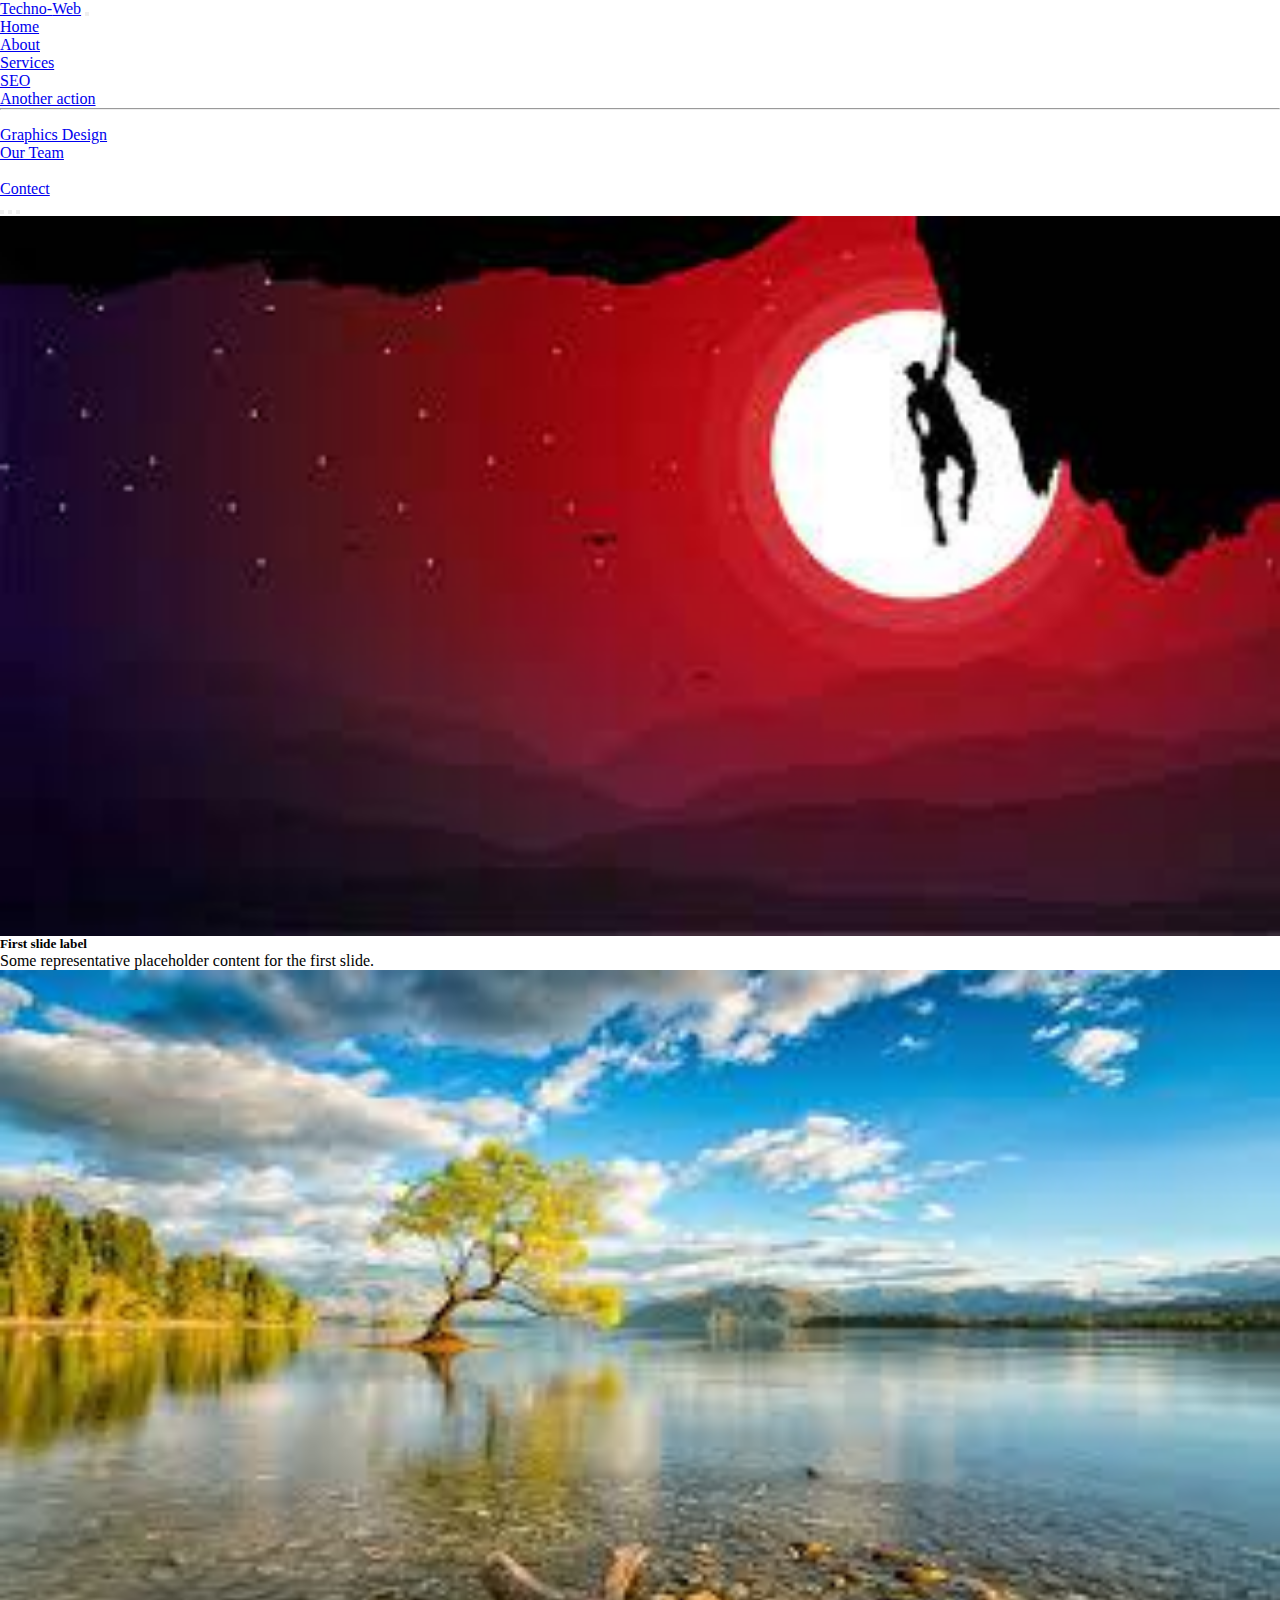
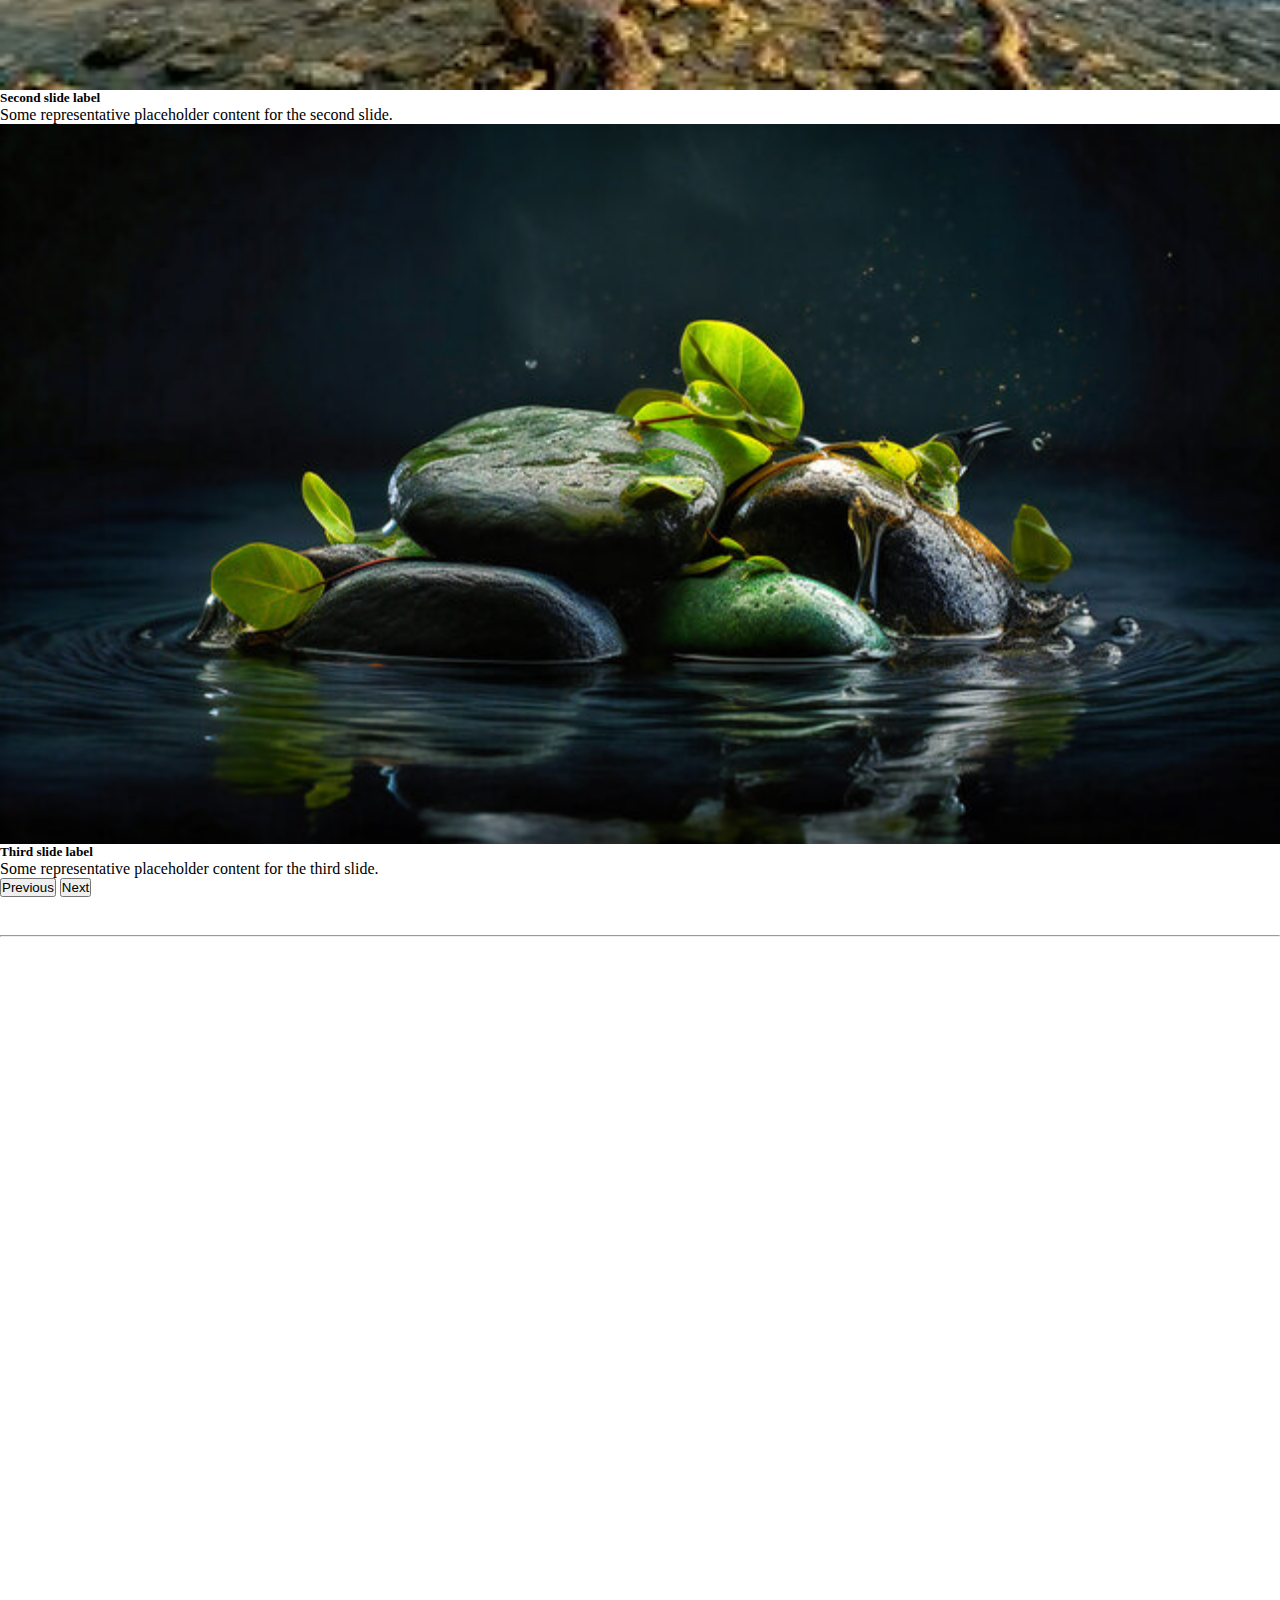
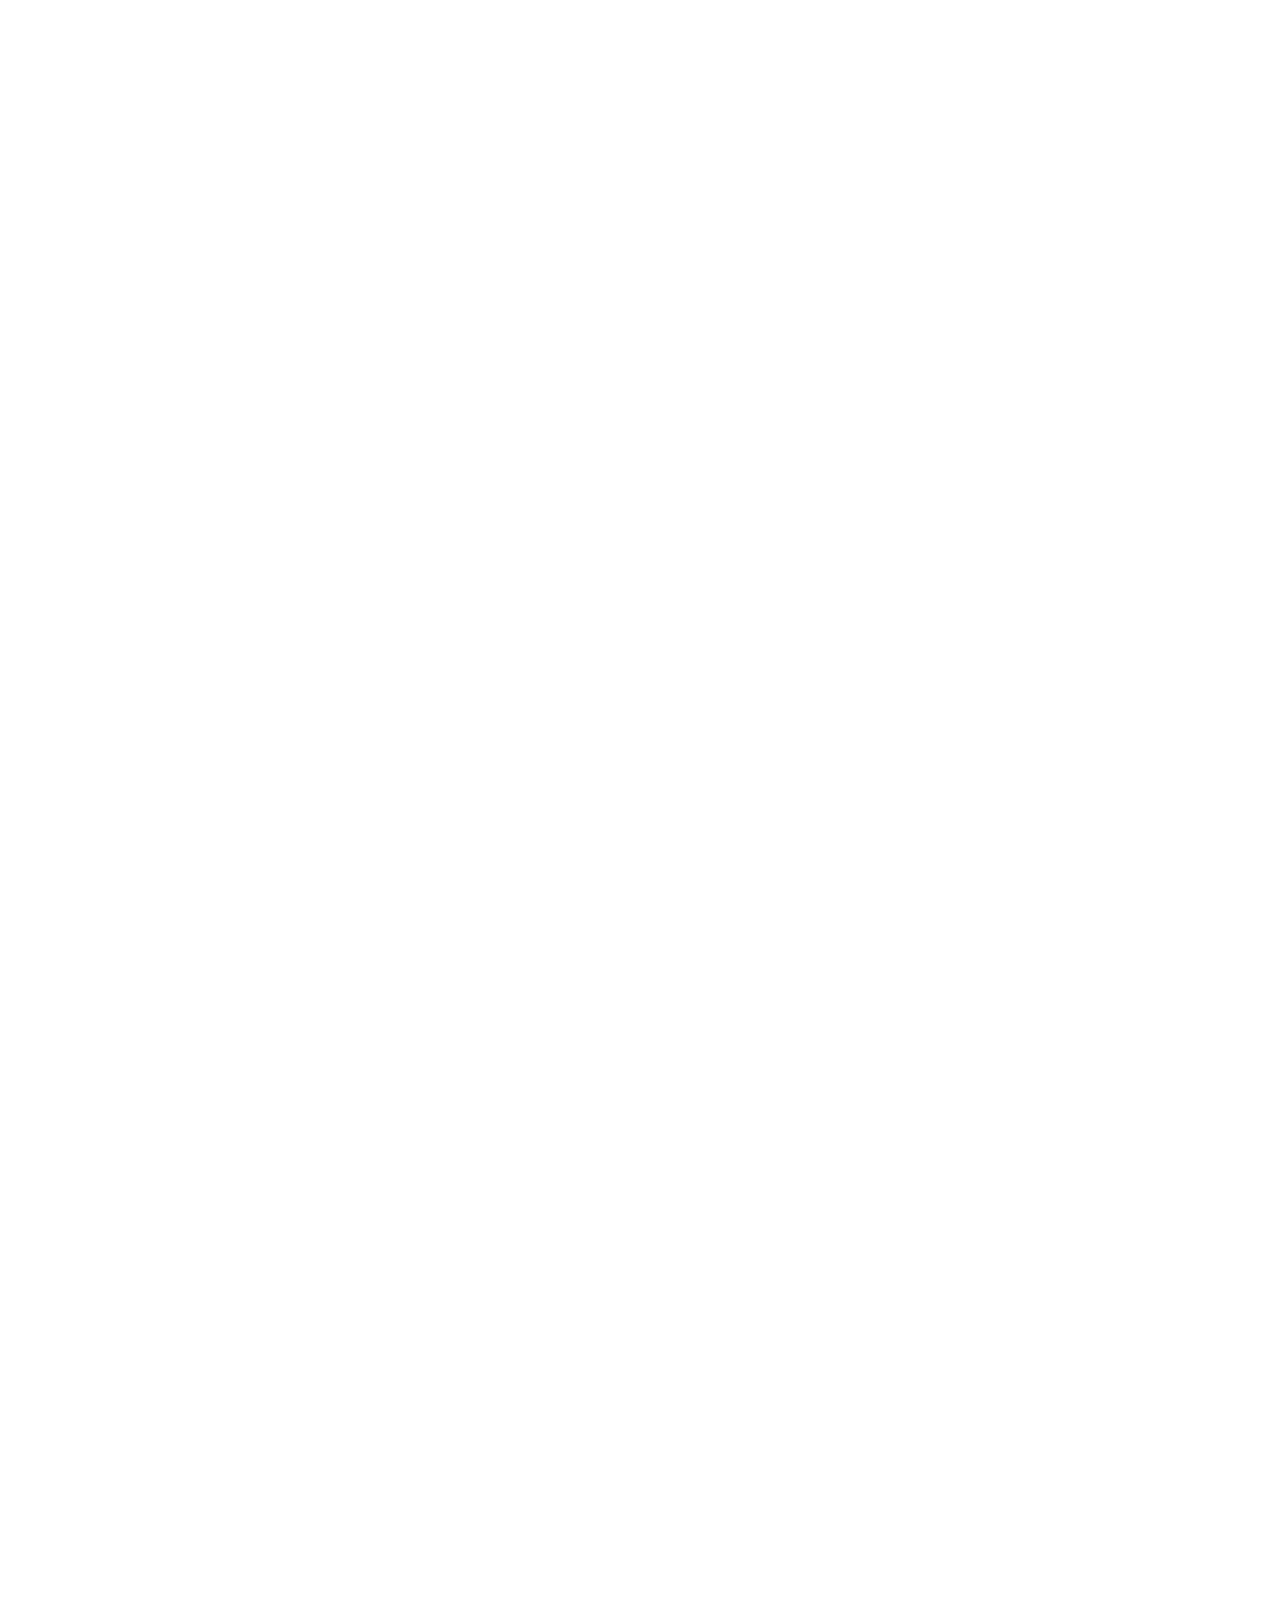
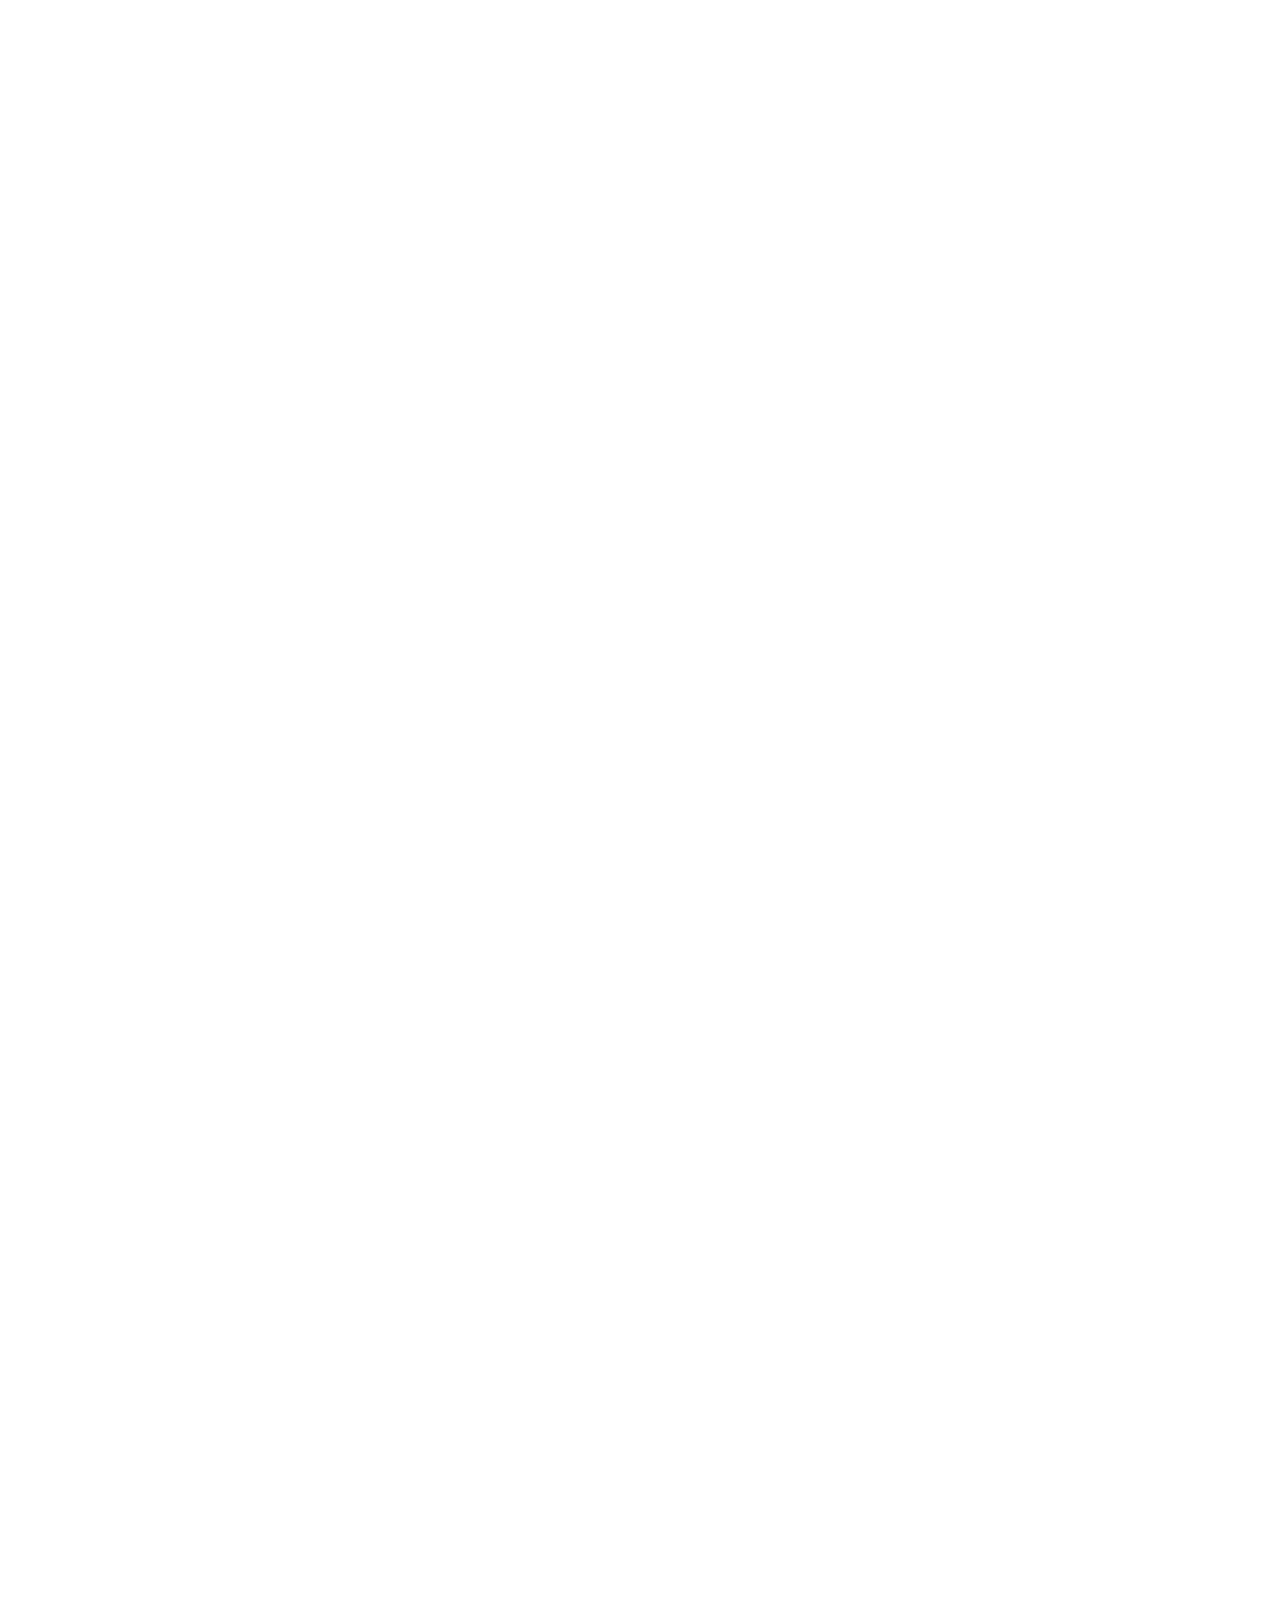
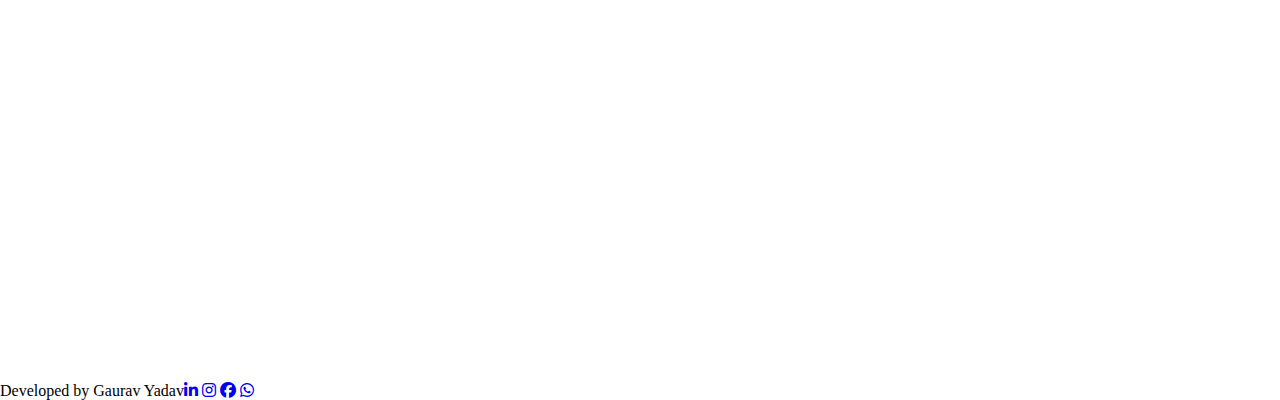
<file: index.html>
<html lang="en">
<head>


    <meta charset="UTF-8">
    <meta name="viewport" content="width=device-width, initial-scale=1.0">
    <title>Responsive Website</title>
    <link href="https://unpkg.com/aos@2.3.1/dist/aos.css" rel="stylesheet">
    <link rel="stylesheet" type="text/css" href="style1.css">
    <link href="https://cdn.jsdelivr.net/npm/bootstrap@5.0.2/dist/css/bootstrap.min.css" rel="stylesheet" integrity="sha384-EVSTQN3/azprG1Anm3QDgpJLIm9Nao0Yz1ztcQTwFspd3yD65VohhpuuCOmLASjC" crossorigin="anonymous">
    <link rel="preconnect" href="https://fonts.googleapis.com">
    <link rel="preconnect" href="https://fonts.gstatic.com" crossorigin>
    <link href="https://fonts.googleapis.com/css2?family=Dancing+Script:wght@400..700&display=swap" rel="stylesheet">
    <link rel="stylesheet" type="text/css" href="https://cdnjs.cloudflare.com/ajax/libs/font-awesome/6.6.0/css/all.min.css">


</head>
<body>


    <!-- newbar start -->
    <header  id="home">
    <nav class="navbar navbar-expand-lg navbar-light bg-white px-4 border-bottom fixed-top">
        <div class="container-fluid ">
          <a class="navbar-brand fs-2" href="#">Techno-<span class="text-primary">Web</span></a>
          <button class="navbar-toggler" type="button" data-bs-toggle="collapse" data-bs-target="#navbarSupportedContent" aria-controls="navbarSupportedContent" aria-expanded="false" aria-label="Toggle navigation">
            <span class="navbar-toggler-icon"></span>
          </button>
          <div class="collapse navbar-collapse" id="navbarSupportedContent">
            <ul class="navbar-nav ms-auto mb-2 mb-lg-0 fs-5 text-center">
              <li class="nav-item">
                <a class="nav-link active text-primary" aria-current="page" href="#home">Home</a>
              </li>
              <li class="nav-item">
                <a class="nav-link" href="#about">About</a>
              </li>
              <li class="nav-item dropdown">
                <a class="nav-link dropdown-toggle" href="#" id="navbarDropdown" role="button" data-bs-toggle="dropdown" aria-expanded="false">
                  Services
                </a>
                <ul class="dropdown-menu" aria-labelledby="navbarDropdown">
                  <li><a class="dropdown-item" href="#services">SEO</a></li>
                  <li><a class="dropdown-item" href="#services">Another action</a></li>
                  <li><hr class="dropdown-divider"></li>
                  <li><a class="dropdown-item" href="#services">Graphics Design</a></li>
                </ul>
              </li>
              <li class="nav-item">
                <a class="nav-link" href="#team">Our Team</a>
              </li>
              <li class="nav-item"></li>
                <a class="nav-link" href="#contect">Contect</a>
              </li>
            </ul>      
          </div>
        </div>
      </nav>
      <!-- newbar end -->


      <!-- slider start -->
      <div id="carouselExampleCaptions" class="carousel slide" data-bs-ride="carousel">
        <div class="carousel-indicators">
          <button type="button" data-bs-target="#carouselExampleCaptions" data-bs-slide-to="0" class="active" aria-current="true" aria-label="Slide 1"></button>
          <button type="button" data-bs-target="#carouselExampleCaptions" data-bs-slide-to="1" aria-label="Slide 2"></button>
          <button type="button" data-bs-target="#carouselExampleCaptions" data-bs-slide-to="2" aria-label="Slide 3"></button>
        </div>
        <div class="carousel-inner">
          <div class="carousel-item active">
            <img src="img/img3.jpg" class="d-block w-100" alt="...">
            <div class="carousel-caption  d-md-block">
              <h5>First slide label</h5>
              <p>Some representative placeholder content for the first slide.</p>
            </div>
          </div>
          <div class="carousel-item">
            <img src="img/img4.jpg" class="d-block w-100" alt="...">
            <div class="carousel-caption  d-md-block">
              <h5>Second slide label</h5>
              <p>Some representative placeholder content for the second slide.</p>
            </div>
          </div>
          <div class="carousel-item">
            <img src="img/img6.jpg" class="d-block w-100" alt="...">
            <div class="carousel-caption  d-md-block">
              <h5>Third slide label</h5>
              <p>Some representative placeholder content for the third slide.</p>
            </div>
          </div>
        </div>
        <button class="carousel-control-prev" type="button" data-bs-target="#carouselExampleCaptions" data-bs-slide="prev">
          <span class="carousel-control-prev-icon" aria-hidden="true"></span>
          <span class="visually-hidden">Previous</span>
        </button>
        <button class="carousel-control-next" type="button" data-bs-target="#carouselExampleCaptions" data-bs-slide="next">
          <span class="carousel-control-next-icon" aria-hidden="true"></span>
          <span class="visually-hidden">Next</span>
        </button>
      </div>
    </header>
    <!--slider end  -->

    <!-- about me page start -->
    <section class="abaut my-5"id="about">
        <div class="container text-center" >
            <div class="text-center my-5">
                <h1 data-aos="fade-up" data-aos-offset="200">About <span class="text-primary">me</span></h1>
                <hr class="w-25 m-auto">
            </div>
            <div class="row">
                <div class="col-sm-12 col-md-6 col-lg-6 col-12" data-aos="zoom-in" data-aos-offset="100">
                    <h1>What do you <span class="text-primary">want to know?</span></h1>
                    <p class="p-2">
                        Lorem ipsum dolor sit amet consectetur adipisicing elit. Commodi enim eum,
                         aspernatur inventore quae necessitatibus rem assumenda animi earum placeat 
                         laboriosam quas, amet cumque sit expedita at reiciendis ratione in!
                    </p>
                    <button type="button" class="btn btn-light mb-5">More About ma</button>
                    <div class="accordion" id="accordionExample" data-aos="zoom-in-left" data-aos-offset="200">
                        <div class="accordion-item">
                          <h2 class="accordion-header" id="headingOne">
                            <button class="accordion-button" type="button" data-bs-toggle="collapse" data-bs-target="#collapseOne" aria-expanded="true" aria-controls="collapseOne">
                              My Hobbies
                            </button>
                          </h2>
                          <div id="collapseOne" class="accordion-collapse collapse show" aria-labelledby="headingOne" data-bs-parent="#accordionExample">
                            <div class="accordion-body">
                              <strong>This is the first item's accordion body.</strong> It is shown by default, until the collapse
                               plugin adds the appropriate classes that
                                variables. It's also worth noting that just about any HTML can go within the <code>.accordion-body</code>,
                                 though the transition does limit overflow.
                            </div>
                          </div>
                        </div>
                        <div class="accordion-item">
                          <h2 class="accordion-header" id="headingTwo">
                            <button class="accordion-button collapsed" type="button" data-bs-toggle="collapse" data-bs-target="#collapseTwo" aria-expanded="false" aria-controls="collapseTwo">
                              Qualification
                            </button>
                          </h2>
                          <div id="collapseTwo" class="accordion-collapse collapse" aria-labelledby="headingTwo" data-bs-parent="#accordionExample">
                            <div class="accordion-body">
                              <strong>This is the second item's accordion body.</strong> It is hidden by default, until the collapse
                               plugin adds the appropriate classes that
                              
                                variables. It's also worth noting that just about any HTML can go within the <code>.accordion-body</code>,
                                 though the transition does limit overflow.
                            </div>
                          </div>
                        </div>
                        <div class="accordion-item">
                          <h2 class="accordion-header" id="headingThree">
                            <button class="accordion-button collapsed" type="button" data-bs-toggle="collapse" data-bs-target="#collapseThree" aria-expanded="false" aria-controls="collapseThree">
                              Profational Skils
                           </button>
                          </h2>
                          <div id="collapseThree" class="accordion-collapse collapse" aria-labelledby="headingThree" data-bs-parent="#accordionExample">
                            <div class="accordion-body">
                              <strong>This is the third item's accordion body.</strong> It is hidden by default, until the collapse plugin
                               adds the appropriate classes that
                                variables. It's also worth noting that just about any HTML can go within the <code>.accordion-body</code>,
                                 though the transition does limit overflow.
                            </div>
                          </div>
                        </div>
                      </div>
                </div>
                <div class="col-sm-12 col-md-6 col-lg-6 col-12 m-auto " >
                    <img src="img/gy.jpg" class="img-fluid img-thumbnail"data-aos="flip-left" data-aos-offset="700">
                </div>
            </div>
            </div>
        </div>
    </section>
    <!-- about me page end -->


    <!-- our service page start -->
    <section class="Services py-5 bg-light" id="services">
        <div class="container"data-aos="fade-up" data-aos-offset="400">
            <div class="text-center my-5">
                <h1>Our Services <span class="text-primary">me</span></h1>
                <hr class="w-25 m-auto">
            </div>
            <div class="row">
            <div class="col-sm-12 col-md-4 col-lg-4 col-12">
                <div class="card bg-primary text-white">
                    <div class="card-body">      
                        <i class="fa-brands fa-facebook bg-white p-2 text-dark rounded mb-2"></i>
                      <h5 class="card-title">I Am Devloper</h5>
                      <p class="card-text">With supporting text below as a natural lead-in to additional content.</p>
                      <a href="#" class="btn btn-primary bg-dark">Go somewhere</a>
                    </div>
                  </div>
            </div>
            <div class="col-sm-12 col-md-4 col-lg-4 col-12">
                <div class="card bg-primary text-white">           
                    <div class="card-body">
                        <i class="fa-brands fa-facebook bg-white p-2 text-dark rounded mb-2"></i>
                      <h5 class="card-title">I Am Devloper</h5>
                      <p class="card-text">With supporting text below as a natural lead-in to additional content.</p>
                      <a href="#" class="btn btn-primary bg-dark">Go somewhere</a>
                    </div>
                  </div>
            </div>
            <div class="col-sm-12 col-md-4 col-lg-4 col-12">
                <div class="card bg-primary text-white">         
                    <div class="card-body">
                        <i class="fa-brands fa-facebook bg-white p-2 text-dark rounded mb-2"></i>
                      <h5 class="card-title">I Am Devloper</h5>
                      <p class="card-text">With supporting text below as a natural lead-in to additional content.</p>
                      <a href="#" class="btn btn-primary bg-dark">Go somewhere</a>
                    </div>
                  </div>
            </div>
         </div>  
         <div class="row mt-5">
            <div class="col-sm-12 col-md-4 col-lg-4 col-12">
                <div class="card bg-primary text-white">             
                    <div class="card-body">
                        <i class="fa-brands fa-facebook bg-white p-2 text-dark rounded mb-2"></i>
                      <h5 class="card-title">I Am Devloper</h5>
                      <p class="card-text">With supporting text below as a natural lead-in to additional content.</p>
                      <a href="#" class="btn btn-primary bg-dark">Go somewhere</a>
                    </div>
                  </div>
            </div>
            <div class="col-sm-12 col-md-4 col-lg-4 col-12">
                <div class="card bg-primary text-white">
                    <div class="card-body">
                        <i class="fa-brands fa-facebook bg-white p-2 text-dark rounded mb-2"></i>
                      <h5 class="card-title">I Am Devloper</h5>
                      <p class="card-text">With supporting text below as a natural lead-in to additional content.</p>
                      <a href="#" class="btn btn-primary bg-dark">Go somewhere</a>
                    </div>
                  </div>
            </div>
            <div class="col-sm-12 col-md-4 col-lg-4 col-12">
                <div class="card bg-primary text-white">                
                    <div class="card-body">
                        <i class="fa-brands fa-facebook bg-white p-2 text-dark rounded mb-2"></i>
                      <h5 class="card-title">I Am Devloper</h5>
                      <p class="card-text">With supporting text below as a natural lead-in to additional content.</p>
                      <a href="#" class="btn btn-primary bg-dark">Go somewhere</a>
                    </div>
                  </div>
            </div>
         </div>         
         </div> 
    </section>
    <!-- our service page end -->


    <!-- our team page start -->
    <section class="team my-5 text-center"id="team">
        <div class="container">
            <div class="text-center my-5"data-aos="fade-up" data-aos-offset="200">
                <h1>Our <span class="text-primary">Team</span></h1>
                <hr class="w-25 m-auto">
            </div>
            <div class="row">
                <div class="col-sm-12 col-md-4 col-lg-4 col-12">
                    <div class="card">
      <div class="card-body"data-aos="flip-left"
      data-aos-easing="ease-out-cubic"
      data-aos-duration="2000">
        <img src="img/gy.jpg" class="img-fluid rounded-circle p-2 border border-primary">
        <h5 class="card-title mt-4">Gaurav</h5>
        <p class="card-text">I Am Web Devloper</p>
        <a href="#" class="btn btn-primary">Read more</a>
      </div>
    </div>
                </div>
                <div class="col-sm-12 col-md-4 col-lg-4 col-12">
                    <div class="card">
      <div class="card-body"data-aos="flip-left"
      data-aos-easing="ease-out-cubic"
      data-aos-duration="2000">
        <img src="img/gy.jpg" class="img-fluid rounded-circle p-2 border border-primary">
        <h5 class="card-title mt-4">Gaurav</h5>
        <p class="card-text">I Am Web Devloper</p>
        <a href="#" class="btn btn-primary">Read more</a>
      </div>
    </div>
                </div>
                <div class="col-sm-12 col-md-4 col-lg-4 col-12">
                    <div class="card">
      <div class="card-body"data-aos="flip-left"
      data-aos-easing="ease-out-cubic"
      data-aos-duration="2000">
        <img src="img/gy.jpg" class="img-fluid rounded-circle p-2 border border-primary">
        <h5 class="card-title mt-4">Gaurav</h5>
        <p class="card-text">I Am Web Devloper</p>
        <a href="#" class="btn btn-primary">Read more</a>
      </div>
    </div>
                </div>
            </div>
        </div>
    </section>
    <!-- our team page end -->


    <!-- form start -->
    <section class="contact py-5 "id="contect">
        <div class="container" data-aos="zoom-in-right"data-aos-offset="500">
            <div class="text-center my-5">
                <h1>Feel Free <span class="text-primary">to Connect</span></h1>
                <hr class="w-25 m-auto">
            </div>
            <div class="row">
                <div class="col-sm-12 col-md-6 col-lg-6 col-12">
                    <form class="row g-3">
                        <div class="col-md-6">
                          <label for="inputEmail4" class="form-label">Email</label>
                          <input type="email" class="form-control" id="inputEmail4">
                        </div>
                        <div class="col-md-6">
                          <label for="inputPassword4" class="form-label">Password</label>
                          <input type="password" class="form-control" id="inputPassword4">
                        </div>
                        <div class="col-12">
                          <label for="inputAddress" class="form-label">Address</label>
                          <input type="text" class="form-control" id="inputAddress" placeholder="1234 Main St">
                        </div>   
                        <div class="col-md-6">
                          <label for="inputCity" class="form-label">City</label>
                          <input type="text" class="form-control" id="inputCity">
                        </div>
                        <div class="col-md-4">
                          <label for="inputState" class="form-label">State</label>
                          <select id="inputState" class="form-select">
                            <option selected>Choose...</option>
                            <option>Uttrakhand</option>
                            <option>West Bengal</option>
                            <option>Odisa</option>
                            <option>Uttar Pradesh</option>
                            <option>jharkhand</option>
                            <option>Mahrastra</option>
                            <option>Himachal Pradesh</option>
                          </select>
                        </div>
                        <div class="col-md-2">
                          <label for="inputZip" class="form-label">Zip</label>
                          <input type="text" class="form-control" id="inputZip">
                        </div>
                        <div class="col-12">
                          <div class="form-check">
                            <input class="form-check-input" type="checkbox" id="gridCheck">
                            <label class="form-check-label" for="gridCheck">
                              Check me out
                            </label>
                          </div>
                        </div>
                        <div class="col-12">
                          <button type="submit" class="btn btn-primary">Sign in</button>
                        </div>
                      </form>
                </div>
                <div class="col-sm-12 col-md-6 col-lg-6 col-12 m-auto text-end p-4">
                    <img src="img/gy.jpg" class="img-fluid img-thumbnail p-2">
                </div>
            </div>
        </div>
    </section>
    <!-- form end -->


    <!-- futer start -->
    <div class="container-fluid bg-primary text-white p-2 text-center fs-4">Developed by Gaurav Yadav<a href="https://www.linkedin.com/in/gaurav-yadav-3b67a828a?utm_source=share&utm_campaign=share_via&utm_content=profile&utm_medium=android_app"><i class="fa-brands fa-linkedin-in bg-white p-2 text-dark rounded mb-2"></i></a>
        <a href="https://www.instagram.com/ahir__chora_?igsh=MXQwcTAwZG81OHR4Zw=="><i class="fa-brands fa-instagram bg-white p-2 text-dark rounded mb-2"></i></a>
        <a href="https://www.facebook.com/profile.php?id=100009265302340&mibextid=ZbWKwL"><i class="fa-brands fa-facebook bg-white p-2 text-dark rounded mb-2"></i></a>
        <a href="https://whatsapp.com/channel/0029Va7cSIpAO7RETBWK9q3n"><i class="fa-brands fa-whatsapp  bg-white p-2 text-dark rounded mb-2"></i></a>
</div>
    <!-- futer end -->



    <!-- javascript start -->
    <script src="https://unpkg.com/aos@2.3.1/dist/aos.js"></script>
    <script src="https://cdn.jsdelivr.net/npm/@popperjs/core@2.9.2/dist/umd/popper.min.js" integrity="sha384-IQsoLXl5PILFhosVNubq5LC7Qb9DXgDA9i+tQ8Zj3iwWAwPtgFTxbJ8NT4GN1R8p" crossorigin="anonymous"></script>
<script src="https://cdn.jsdelivr.net/npm/bootstrap@5.0.2/dist/js/bootstrap.min.js" integrity="sha384-cVKIPhGWiC2Al4u+LWgxfKTRIcfu0JTxR+EQDz/bgldoEyl4H0zUF0QKbrJ0EcQF" crossorigin="anonymous"></script>
<script>
    AOS.init();
  </script>
  <!-- javascript end -->


</body>
</html>
</file>
<file: style1.css>
body{
    /* overflow: hidden; */
   
}
h1 {
  font-family: "Dancing Script", cursive;
}
.carousel-inner img{
    height: 80vh;
    width: 100%;
}
*{
    padding: 0;
    margin: 0;
    box-sizing: border-box;
}
.card-body img{
     min-width: 50%;
     max-height: 200px;
}
</file>
